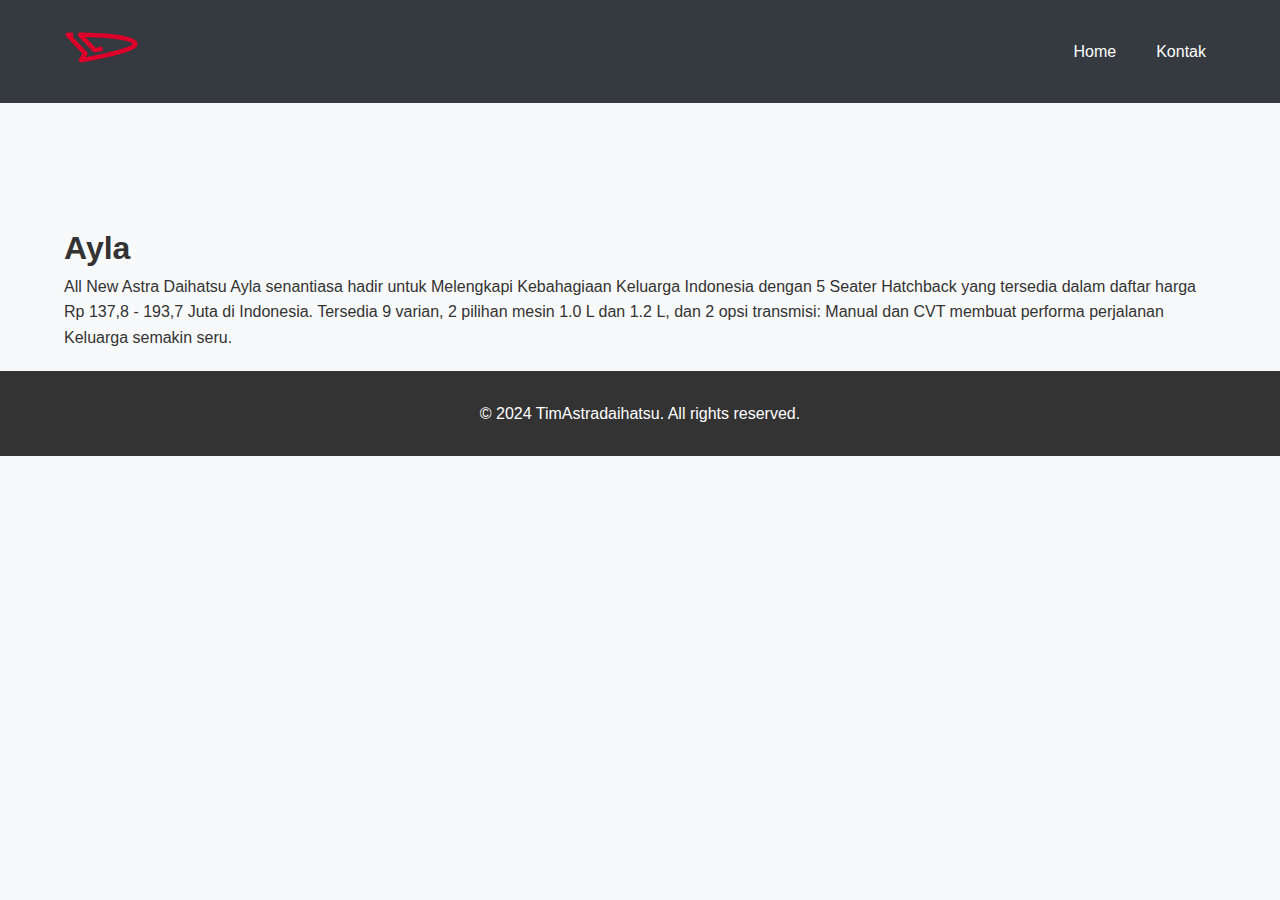
<file: ayla.html>
<!DOCTYPE html>
<html lang="en">
<head>
    <meta charset="UTF-8">
    <meta name="viewport" content="width=device-width, initial-scale=1.0">
    <title>Ayla</title>
    <link rel="stylesheet" href="style.css">
</head>
<body>
    <header>
        <div class="container">
            <div class="logo">
                <a href="index.html">
                <img src="./Logos/daihatsu logo4.webp" alt="Logo">
            </a>
            </div>
            <nav>
                <ul>
                    <li><a href="index.html">Home</a></li>
                    <li><a href="contact.html" draggable="true">Kontak</a></li>
                </ul>
            </nav>
        </div>
    </header> 

    <main>
        <section class="product-details">
            <div class="container">
                <h1>Ayla</h1>
                <p>All New Astra Daihatsu Ayla senantiasa hadir untuk Melengkapi Kebahagiaan Keluarga Indonesia dengan 5 Seater Hatchback yang tersedia dalam daftar harga Rp 137,8 - 193,7 Juta di Indonesia. Tersedia 9 varian, 2 pilihan mesin 1.0 L dan 1.2 L, dan 2 opsi transmisi: Manual dan CVT membuat performa perjalanan Keluarga semakin seru.</p>
            </div>
        </section>
    </main>

    <footer>
        <div class="container">
            <p>&copy; 2024 TimAstradaihatsu. All rights reserved.</p>
        </div>
    </footer>
</body>
</html>
</file>
<file: style.css>
* {
    margin: 0;
    padding: 0;
    box-sizing: border-box;
}

body {
    font-family: Arial, sans-serif;
    line-height: 1.6;
    background-color: #f8f9fa;
    color: #333;
}

.container {
    width: 90%;
    max-width: 1200px;
    margin: 0 auto;
    padding: 20px 0;
}

header {
    background-color: #343a40;
    color: white;
}

header .container {
    display: flex;
    justify-content: space-between;
    align-items: center;
    padding: 10px 0;
}

header .logo img {
    height: 75px;
    width: auto;
}

nav ul {
    list-style: none;
    display: flex;
}

nav ul li {
    margin-left: 20px;
}

nav ul li a {
    color: white;
    text-decoration: none;
    padding: 5px 10px;
    transition: background 0.3s;
}

nav ul li a:hover {
    background: rgba(255, 255, 255, 0.2);
    border-radius: 5px;
}

main {
    padding-top: 100px;
}

textarea {
    resize: none;
}

.hero {
    background: url('images/hero-image.jpg') no-repeat center center/cover;
    color: black;
    text-align: center;
    padding: 100px 20px;
}

.hero h1 {
    font-size: 3em;
    margin-bottom: 10px;
}

.hero p {
    font-size: 1.2em;
    margin-bottom: 20px;
}

.hero button {
    padding: 10px 20px;
    background-color: #007BFF;
    color: white;
    border: none;
    cursor: pointer;
    border-radius: 5px;
}

.hero button:hover {
    background-color: #0056b3;
}

.products {
    background: white;
    padding: 40px 20px;
    text-align: center;
}

.products h2 {
    font-size: 2em;
    margin-bottom: 20px;
}

.product-list {
    display: flex;
    flex-wrap: wrap;
    justify-content: space-around;
}

.product {
    position: relative;
    background: #fff;
    border-radius: 10px;
    box-shadow: 0 2px 5px rgba(0, 0, 0, 0.1);
    margin: 20px;
    max-width: 300px; /* Increased width */
    overflow: hidden;
    transition: transform 0.3s;
}

.product img {
    width: 100%;
    height: 250px; /* Increased height */
    object-fit: cover;
}

.product:hover {
    transform: scale(1.05);
}

.overlay {
    
    position: absolute;
    bottom: 0;
    left: 0;
    right: 0;
    background: rgba(0, 0, 0, 0.6);
    color: white;
    padding: 20px;
    text-align: center;
    transition: background 0.3s, opacity 0.3s;
    opacity: 0; /* Initially hidden */
    padding: 50px;
}

.product:hover .overlay,
.product:focus .overlay {
    opacity: 1; /* Visible on hover or focus */
}

.product-name {
    font-size: 1.4em; /* Increased font size */
    margin: 0;
    padding: 0;
}

.product-button {
    display: inline-block;
    padding: 12px 24px; /* Increased padding */
    margin: 10px 0;
    background-color: #007BFF;
    color: white;
    border: none;
    cursor: pointer;
    border-radius: 5px;
    transition: background-color 0.3s, transform 0.3s;
    font-size: 1em; /* Increased font size */
}

.product-button:hover {
    background-color: #0056b3;
    transform: scale(1.1);
}

.product-price {
    margin: 10px 0 0 0;
    font-size: 1em; /* Increased font size */
}

a {
    color: inherit; /* Menggunakan warna teks yang diwariskan dari elemen induk */
    text-decoration: none; /* Menghilangkan garis bawah pada tautan */
}

.warna {
    color: inherit; /* Menggunakan warna teks yang diwariskan dari elemen induk */
}

.contact {
    background: white;
    padding: 40px 20px;
    text-align: center;
}

.contact h2 {
    font-size: 2em;
    margin-bottom: 20px;
}

.contact form {
    max-width: 600px;
    margin: 0 auto;
    text-align: left;
}

.contact label {
    display: block;
    margin-bottom: 10px;
    font-weight: bold;
}

.contact input,
.contact textarea {
    width: 100%;
    padding: 10px;
    margin-bottom: 20px;
    border: 1px solid #ccc;
    border-radius: 5px;
}

.contact button {
    padding: 10px 20px;
    background-color: #007BFF;
    color: white;
    border: none;
    cursor: pointer;
    border-radius: 5px;
}

.contact button:hover {
    background-color: #0056b3;
}

.contact-info {
    display: flex;
    flex-direction: column;
    align-items: center; 
    justify-content: center; 
    margin-bottom: 20px;
}

.contact-item {
    display: flex;
    align-items: center;
    margin-bottom: 10px;
}

.contact-icon {
    width: 24px;
    height: 24px;
    margin-right: 10px;
}

footer {
    background-color: #333;
    color: white;
    width: 100%;
    bottom: 0;
    text-align: center;
    padding: 10px 0;
}

@media (max-width: 768px) {
    .product {
        max-width: 100%;
    }
    
    header .logo img {
        height: 30px;
    }
    
    nav ul {
        flex-direction: column;
    }
    
    nav ul li {
        margin-left: 0;
        margin-bottom: 10px;
    }
    
    .contact input,
    .contact textarea {
        width: calc(100% - 20px);
    }
    
    .testimonial-images {
        flex-direction: column;
        align-items: center;
    }
}

.testimonials {
    background: #f4f4f4;
    padding: 40px 20px;
    text-align: center;
}

.testimonial-images {
    display: flex;
    justify-content: center;
    gap: 20px;
    flex-wrap: wrap;
}

.testimonial-images img {
    max-width: 300px;
    height: auto;
    border-radius: 15px;
    margin-bottom: 20px;
}

.button-container {
    display: flex;
    justify-content: space-between;
    align-items: center;
}

.button-container button {
    padding: 10px 20px;
    background-color: #007BFF;
    color: white;
    border: none;
    cursor: pointer;
    border-radius: 5px;
}

.button-container a button {
    background-color: #6c757d;
}
</file>
